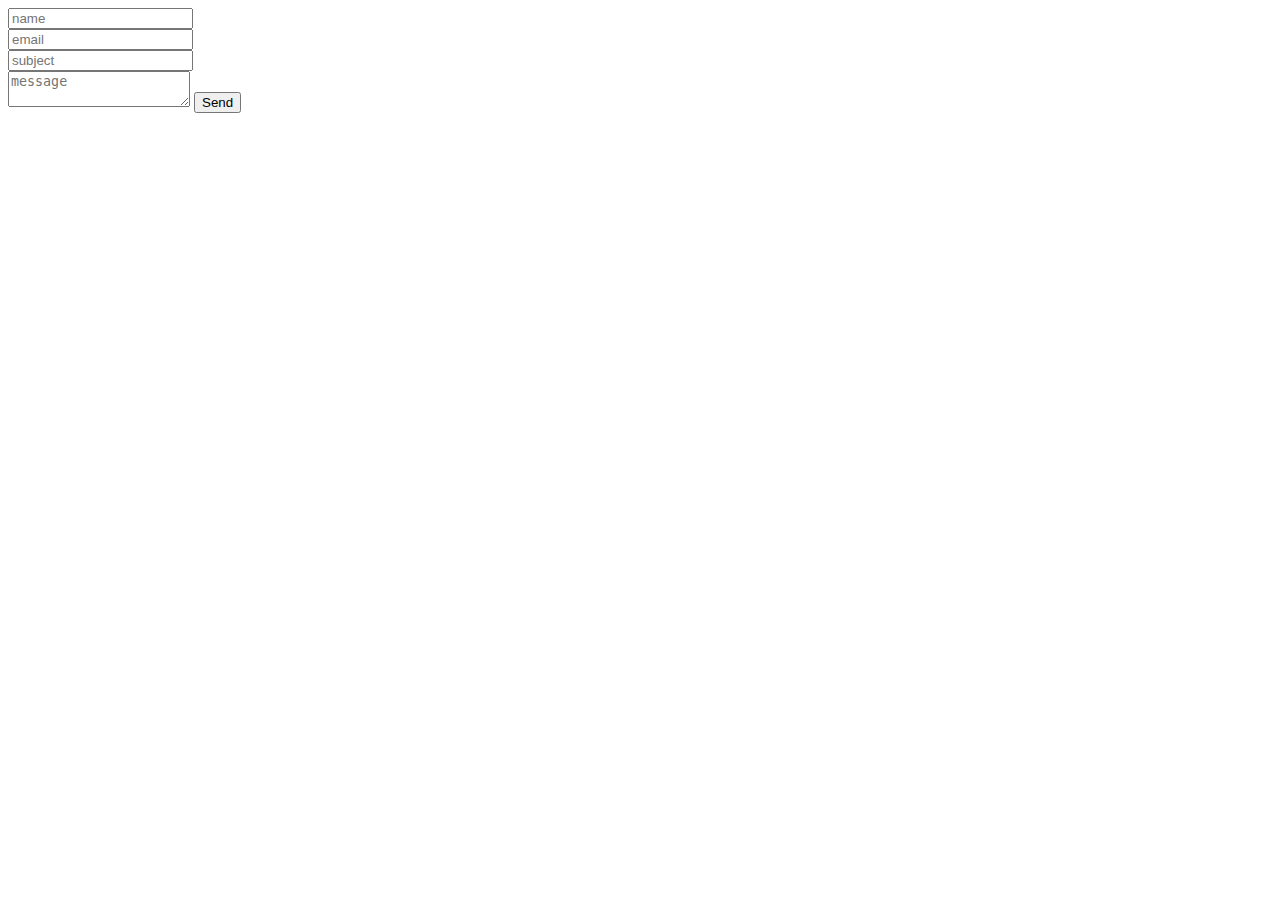
<file: Contact.html>
<html>
    <head>
        <title>Mail To</title>
    </head>
    <body>
        <form action="https://formsubmit.co/el/Aric" method="post">
                <input type="text" name="name" required placeholder="name"><br>
                <input type="email" name="email" required placeholder="email"><br>
                <input type="text" name="subject" required placeholder="subject"><br>
                <textarea placeholder="message"></textarea>
                <button type="submit">Send</button>
        </form>
    </body>
</html>
</file>
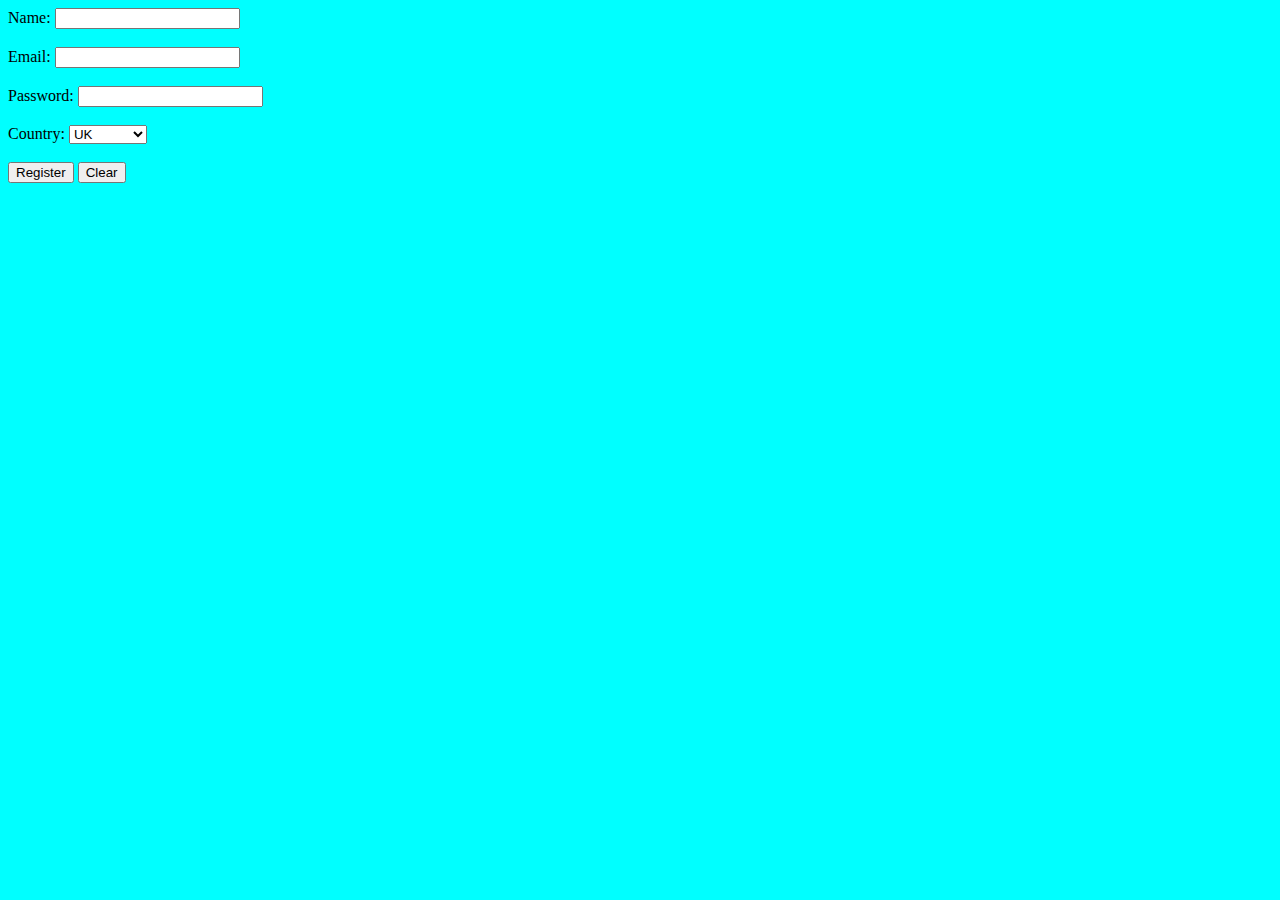
<file: register.html>
<html>
    <head>
        <title>Form Validation</title>
    </head>
    <body bgcolor="cyan">
        <form action="register.html" method="post" name="form" onsubmit="return register()">
            Name: <input type="text" name="Name"><br><br>
            Email: <input type="text" name="Email"><br><br>
            Password: <input type="password" name="Password"><br><br>
            Country: <select name="Country">
                <option value="1">UK</option>
                <option value="2">USA</option>
                <option value="2">Korea</option>
                <option value="2">Myanmar</option>
            </select><br><br>
            <input type="submit" value="Register">
            <input type="reset" value="Clear">
        </form>
        <script>
            function register(){
                var name=document.form.Name.value;
                var email=document.form.Email.value;
                var password=document.form.Password.value;
                if(name == Null || name == ""){
                    alert("Name can't be blank");
                    return false;   
                }
                else if(email == Null || email == ""){
                    alert("Name can't be blank");
                    return false;
                }
                else if(password.length<6){
                    alert("Password must be at least 6");
                    return false;
                }
                else{
                    alert("Thank You");
                }
            }
        </script>
    </body>
</html>
</file>
